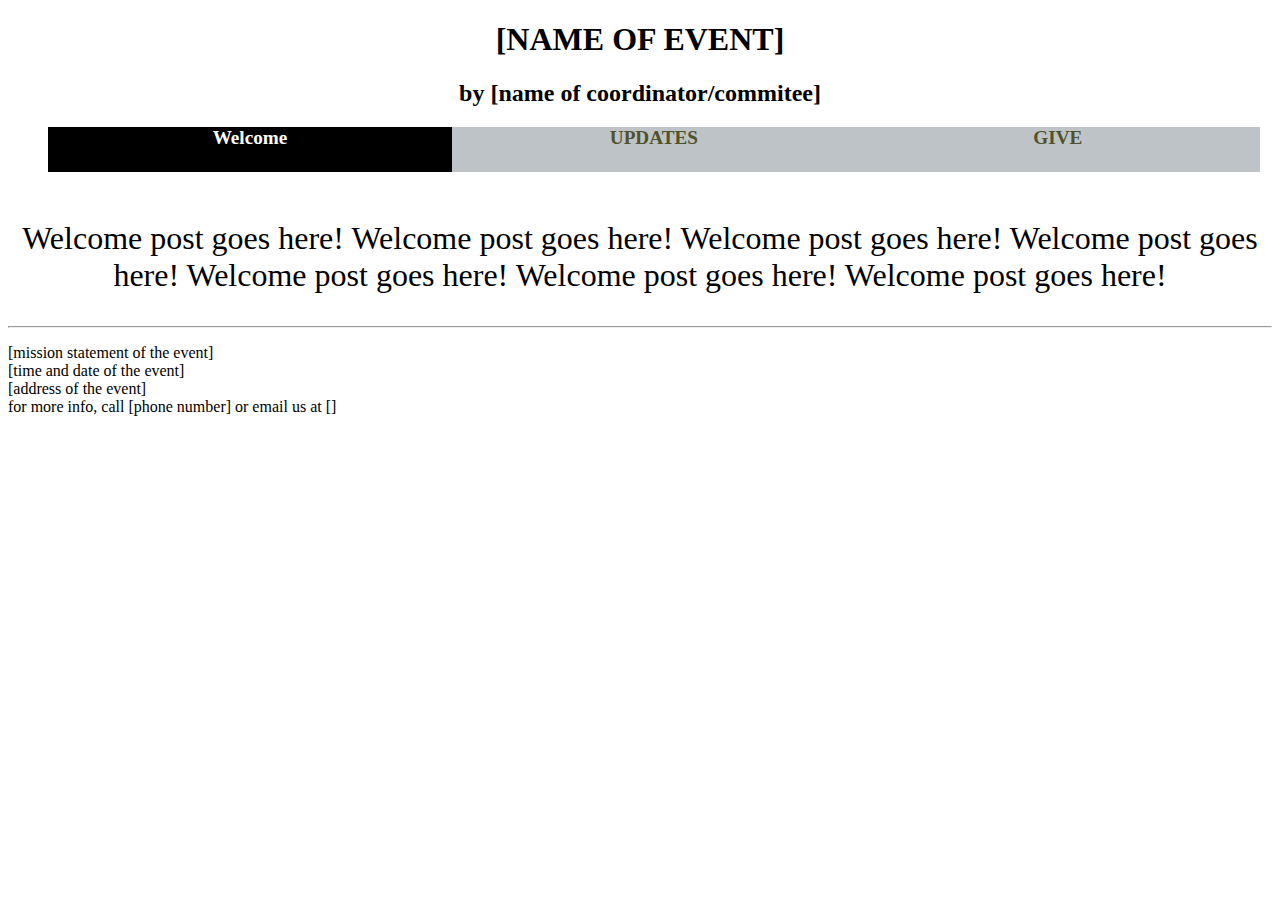
<file: index.html>
<!DOCTYPE html>
<html>
<head>
	<title></title>
	<link rel="stylesheet" type="text/css" href="index.css">
</head>
<body>
	<h1>[NAME OF EVENT]</h1>
	<h2>by [name of coordinator/commitee]</h2>
	<ul> 
 		<li><a href="index.html"  id="currentPage" class="button navigation">Welcome</a></li>
  		<li><a href="updates.php" class="button navigation">UPDATES</a></li>
  		<li><a href="give.html" class="button navigation" >GIVE</a></li>
	</ul>
	<p id="welcome">
  		Welcome post goes here! Welcome post goes here! Welcome post goes here! Welcome post goes here! Welcome post goes here! Welcome post goes here! Welcome post goes here!
  	</p>
  	<hr>
  	<p id="eventInfo">
  		[mission statement of the event] <br>
  		[time and date of the event] <br>
  		[address of the event] <br> 
  		for more info, call [phone number] or email us at [] <!-- an email link when I get an email from them -->
  	</p>
</body>
</html>
</file>
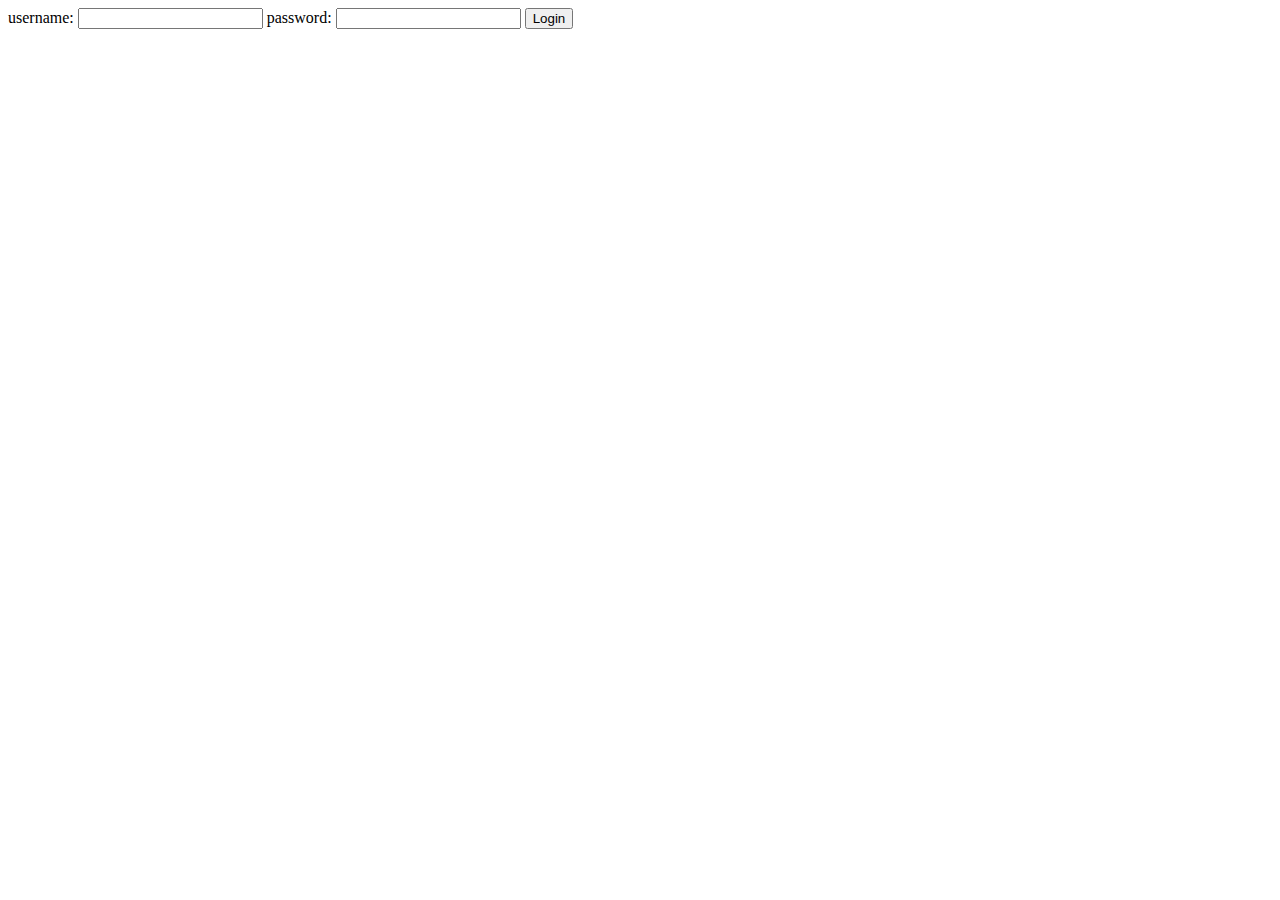
<file: adminlogin.html>
<!DOCTYPE html>
<html>
<head>
	<title></title>
</head>
<body>
	<form action="adminlogin.php" method="post">
		username: <input type="text" name="username">
		password: <input type="password" name="password">
		<input type="submit" value="Login">
	</form>
	
</body>
</html>
</file>
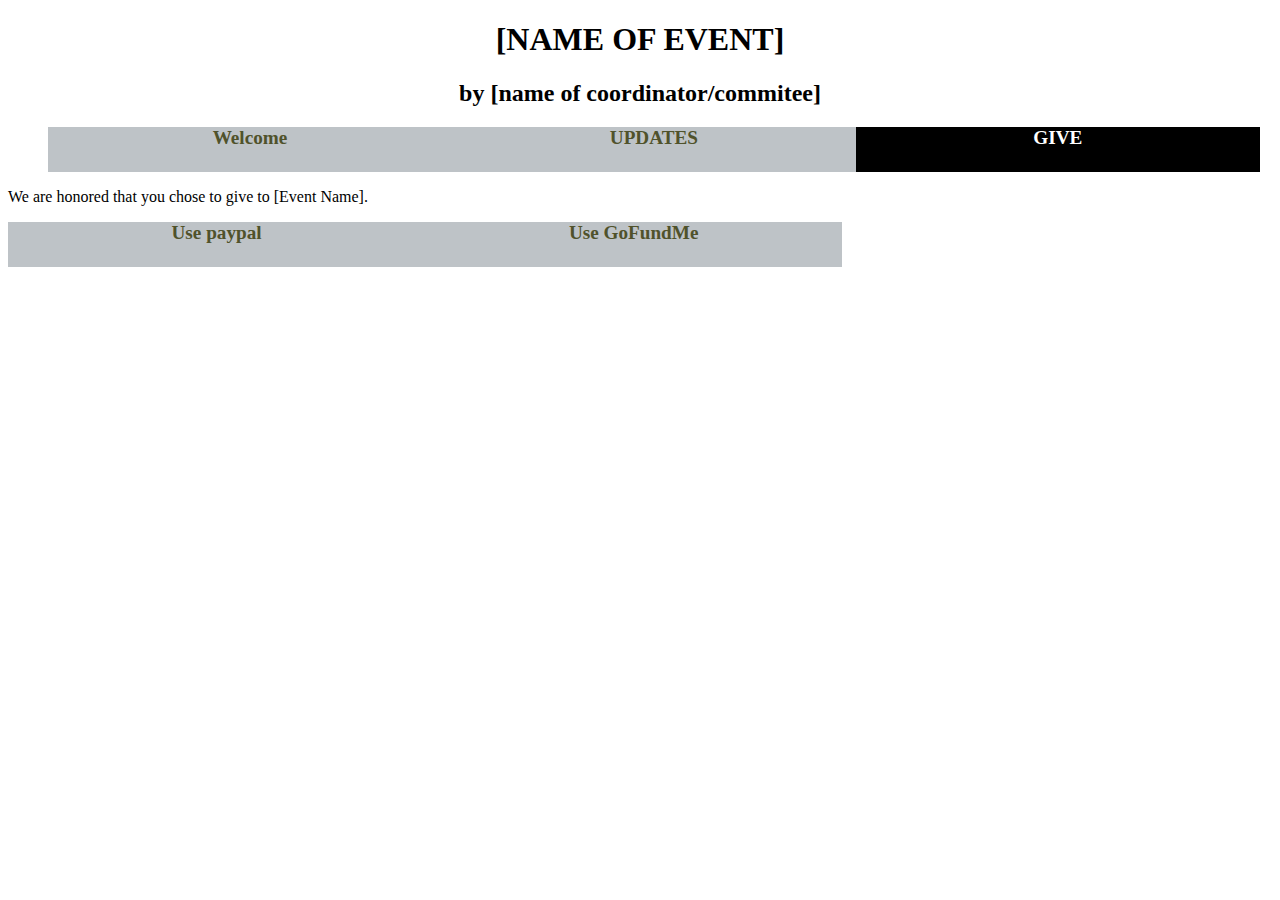
<file: give.html>
<!DOCTYPE html>
<html>
<head>
	<title></title>
	<link rel="stylesheet" type="text/css" href="index.css">
</head>
<body>
	<h1>[NAME OF EVENT]</h1>
	<h2>by [name of coordinator/commitee]</h2>
	<ul> 
 		<li><a href="index.html" class="button navigation">Welcome</a></li>
  		<li><a href="updates.php" class="button navigation">UPDATES</a></li>
  		<li><a href="give.html" id="currentPage" class="button navigation" >GIVE</a></li>
	</ul>
	<p>We are honored that you chose to give to [Event Name]. </p>
	<a href="https://www.paypal.com/us/home" class="button navigation">Use paypal</a>
	<a href="https://www.gofundme.com/?pc=thrive_google_search_branded-f_general_usa_217091988848__aud-301295473090:kwd-29280271693__45191702544_732245677_gofundme_e_c_g__9060222___1t1&gclid=Cj0KCQjwtOLVBRCZARIsADPLtJ0wegU3Ru94B_xCTLEIaEwDSVSXkv1ldc7L3TQI1oAQWxVGm3nQwU8aAoymEALw_wcB" class="button navigation">Use GoFundMe</a>
</body>
</html>
</file>
<file: index.css>
ul { /*helps align the tabs*/
    list-style-type:none;
    overflow: hidden; 
    } 
    .button { /*styling the tabs*/
    float: left;
    display: inline-block;
    background-color: #BEC3C7; /* lavendar */
    width: 33%;
    height: 45px;
    text-align: center;
    }
    a.navigation { /*styling the tabs*/
         color: #50522B;
         font-weight:bold;
         font-size: 120%;
         text-decoration: none;
         }
#currentPage { /*makes the current page's tab be highlighted */
  background-color: black;
  color: white;
}
#welcome{
	float: left;
	font-size: 200%;
	text-align: center;
}
h1, h2 {
	text-align: center;
}
#eventInfo {

}
</file>
